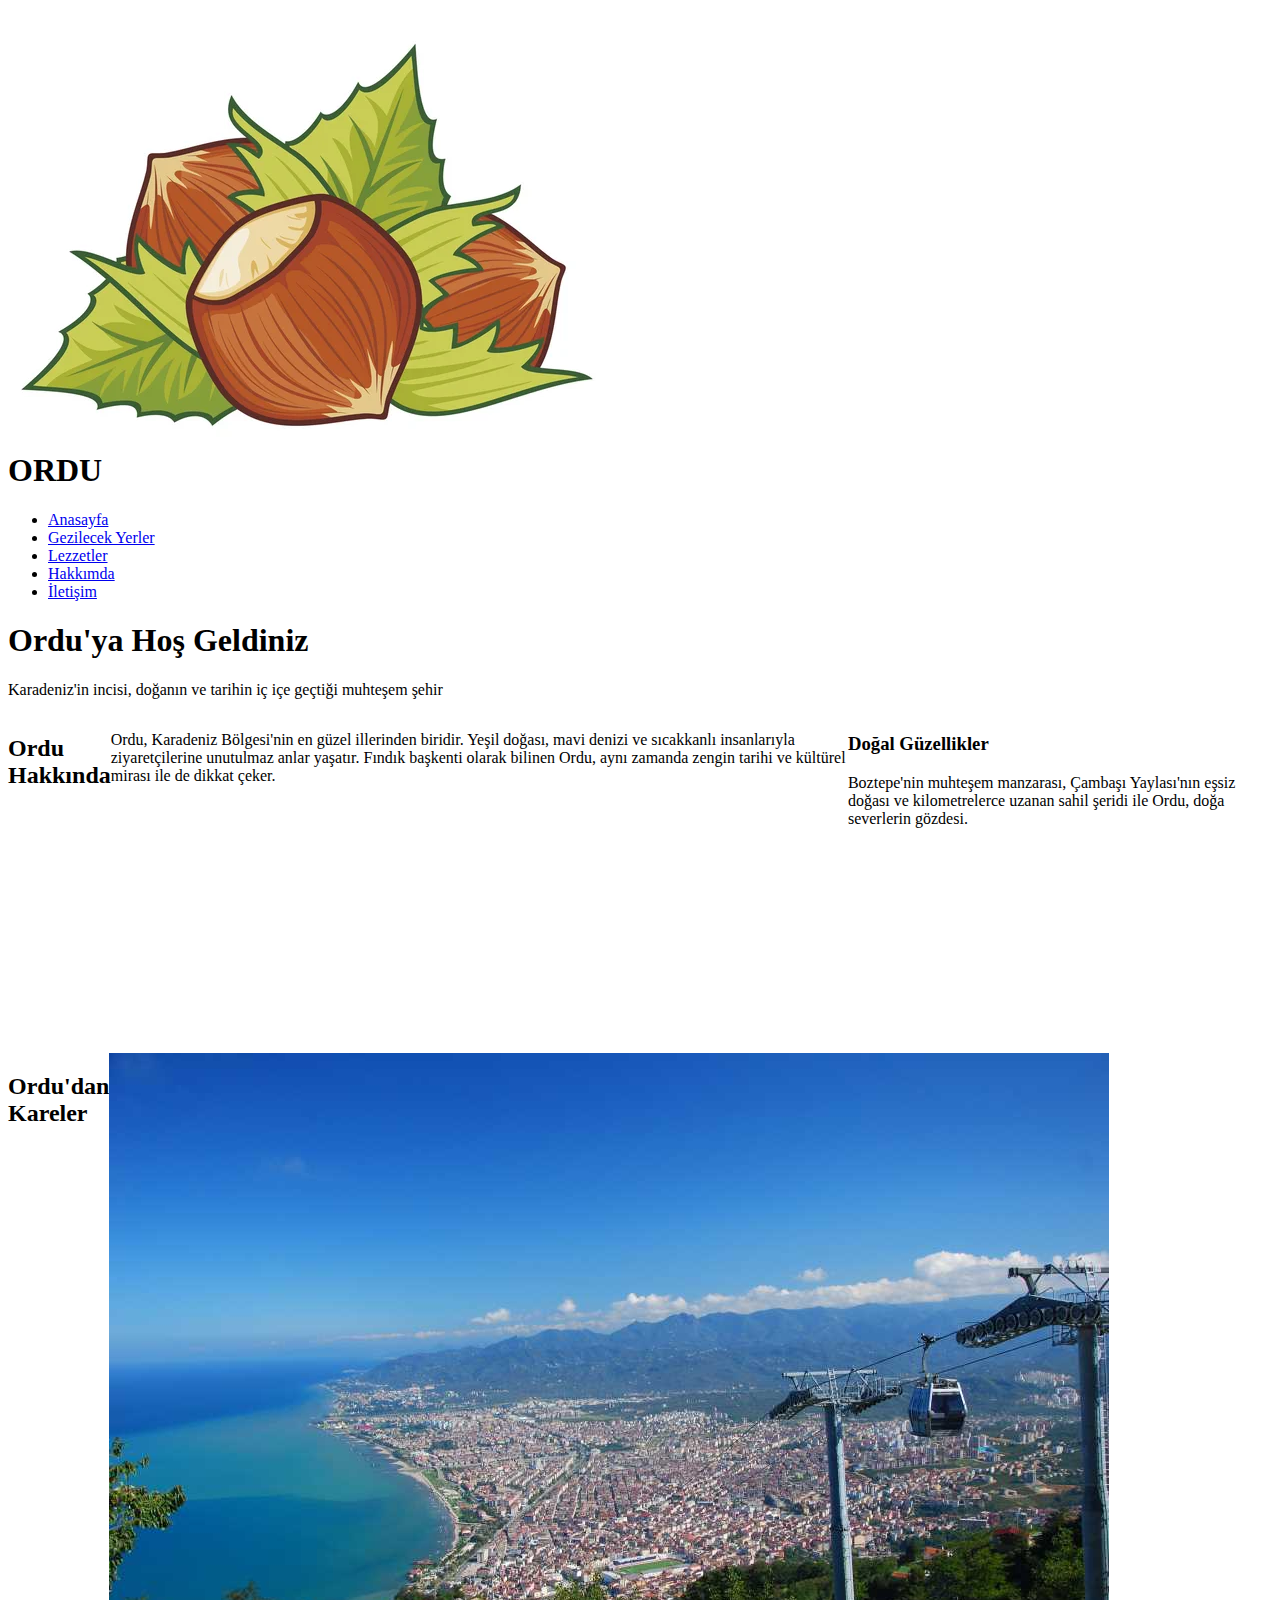
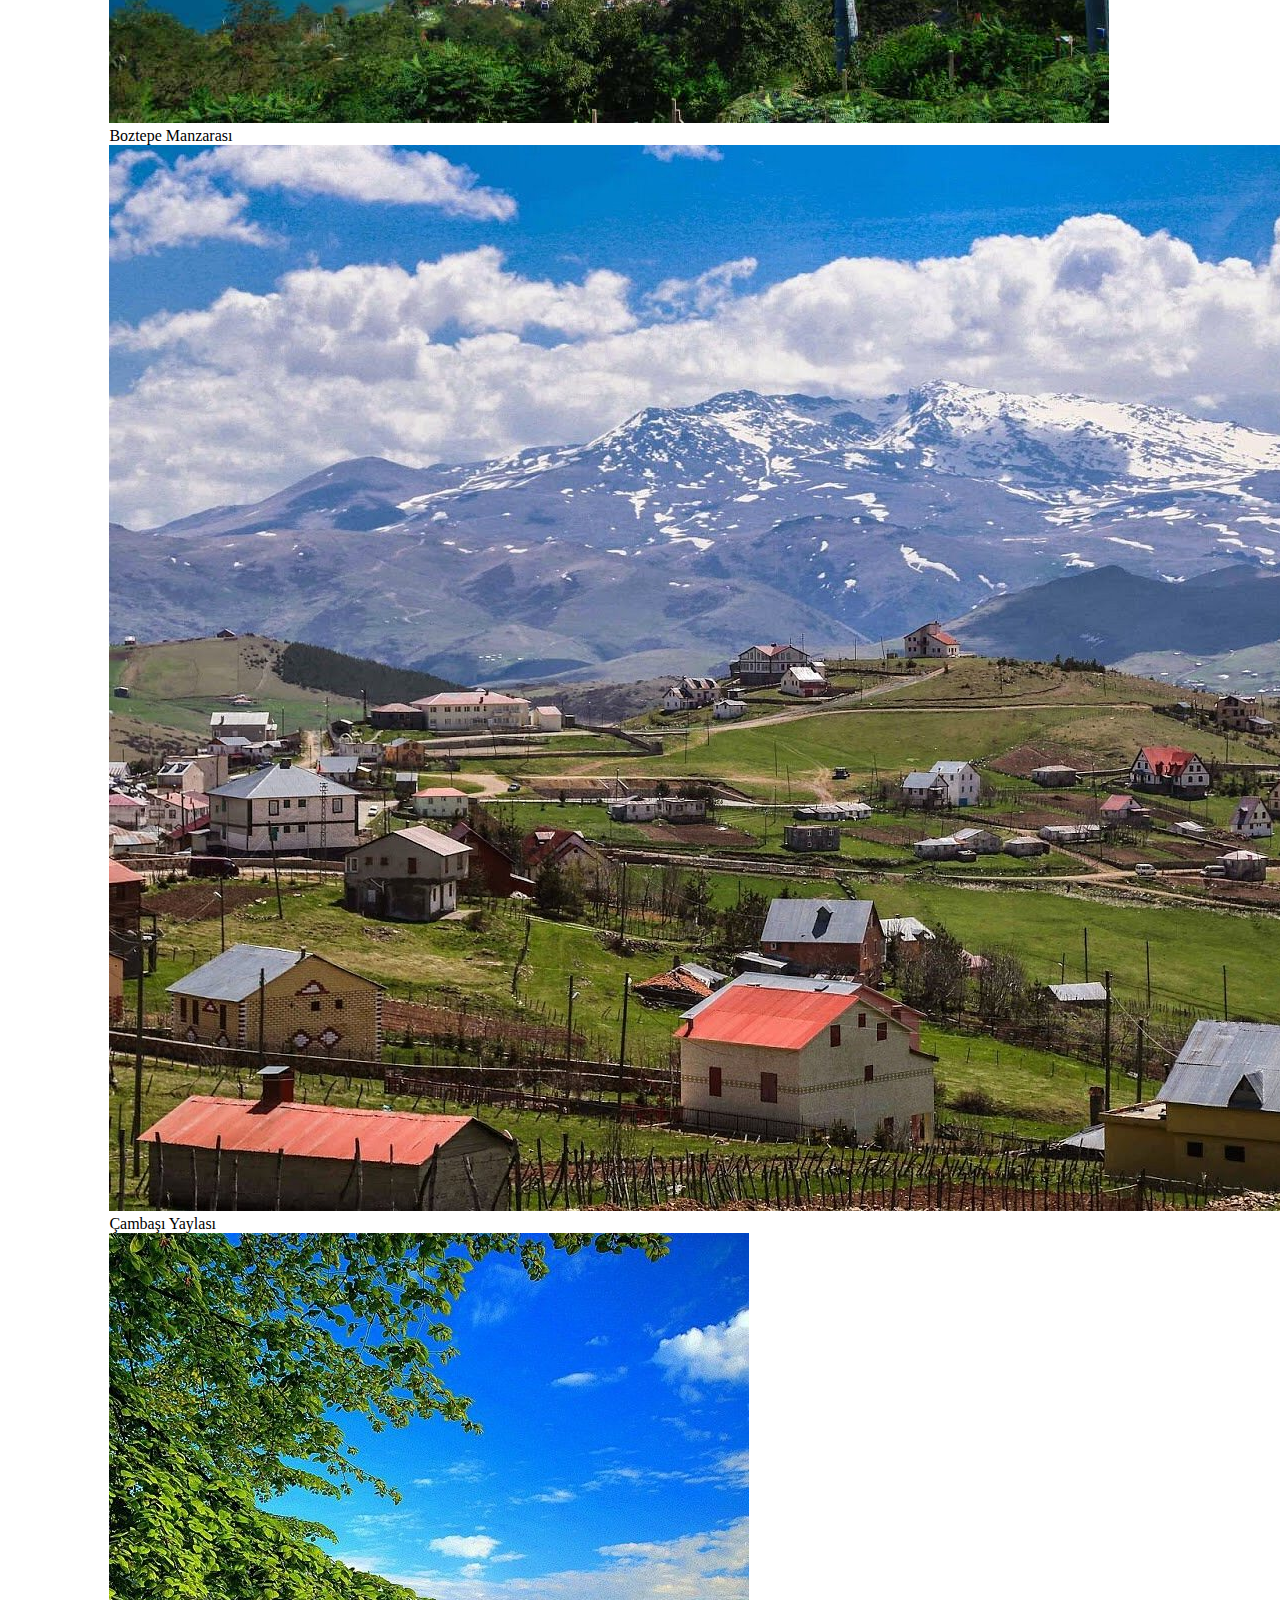
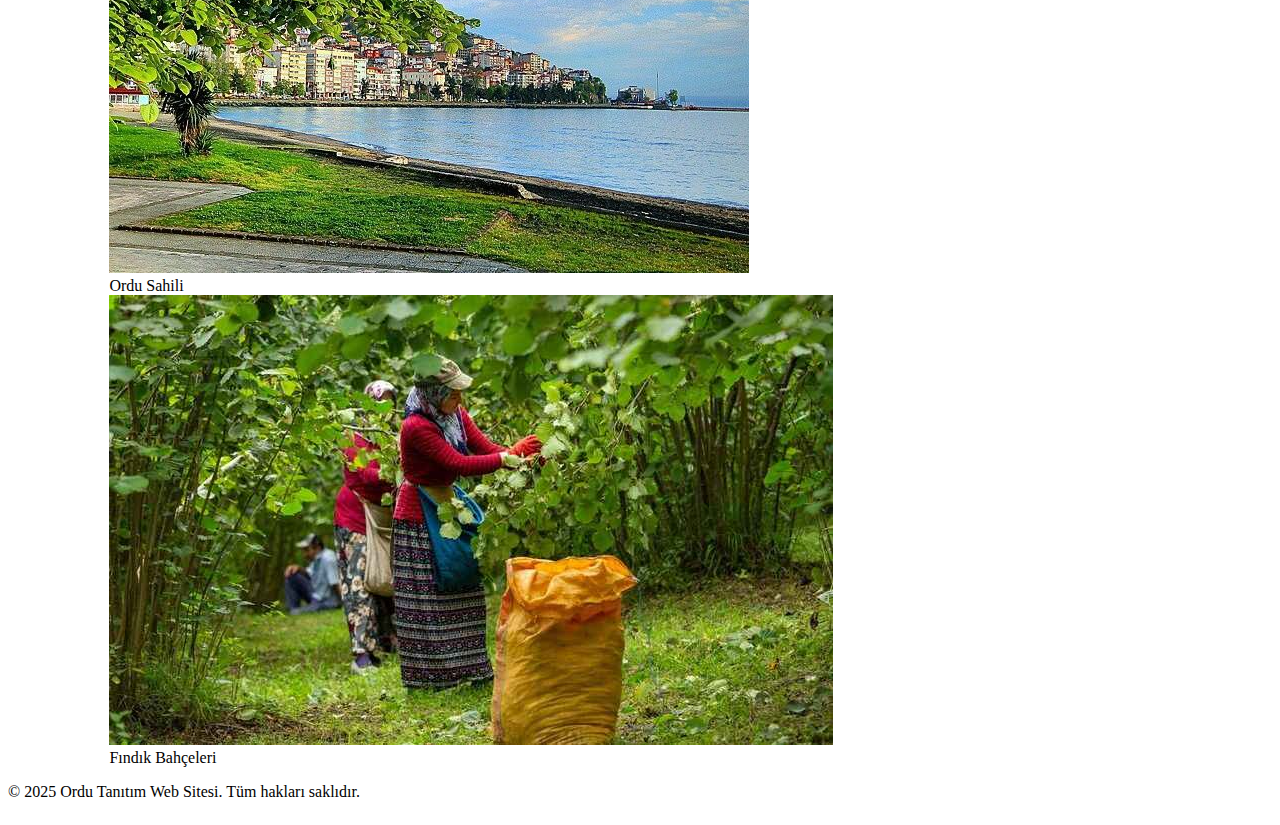
<file: index.html>
<!DOCTYPE html>
<html lang="tr">

<head>
    <meta charset="UTF-8">
    <meta name="viewport" content="width=device-width, initial-scale=1.0">
    <title>Ordu - Yeşilin ve Mavinin Buluştuğu Şehir</title>
    <link rel="stylesheet" href="css/styles.css">
</head>

<body>
    <nav class="navbar">
        <div class="nav-container">
            <h1 class="logo">
                <div class="logo-icon">
                    <img src="assets/cotanak.jpg" alt="Çotanak">
                </div>
                ORDU
            </h1>
            <ul class="nav-menu" id="navMenu">
                <li><a href="index.html" class="active">Anasayfa</a></li>
                <li><a href="gezilecek-yerler.html">Gezilecek Yerler</a></li>
                <li><a href="lezzetler.html">Lezzetler</a></li>
                <li><a href="hakkimda.html">Hakkımda</a></li>
                <li><a href="iletisim.html">İletişim</a></li>
            </ul>
            <div class="menu-toggle" id="menuToggle">
                <span></span>
                <span></span>
                <span></span>
            </div>
        </div>
    </nav>

    <section class="hero">
        <div class="hero-content">
            <h1>Ordu'ya Hoş Geldiniz</h1>
            <p>Karadeniz'in incisi, doğanın ve tarihin iç içe geçtiği muhteşem şehir</p>
        </div>
    </section>

    <section class="about-city">
        <div class="container">
            <h2>Ordu Hakkında</h2>
            <p>Ordu, Karadeniz Bölgesi'nin en güzel illerinden biridir. Yeşil doğası, mavi denizi ve sıcakkanlı
                insanlarıyla ziyaretçilerine unutulmaz anlar yaşatır. Fındık başkenti olarak bilinen Ordu, aynı zamanda
                zengin tarihi ve kültürel mirası ile de dikkat çeker.</p>

            <div class="info-cards">
                <div class="info-card">
                    <h3>Doğal Güzellikler</h3>
                    <p>Boztepe'nin muhteşem manzarası, Çambaşı Yaylası'nın eşsiz doğası ve kilometrelerce uzanan sahil
                        şeridi ile Ordu, doğa severlerin gözdesi.</p>
                </div>
                <div class="info-card">
                    <h3>Tarih ve Kültür</h3>
                    <p>Antik dönemlerden günümüze uzanan zengin bir tarihe sahip Ordu, Paşaoğlu Konağı ve Taşbaşı Kültür
                        Merkezi gibi önemli yapıları barındırır.</p>
                </div>
                <div class="info-card">
                    <h3>Gastronomi</h3>
                    <p>Hamsi, mısır ekmeği, karalahana çorbası ve tabii ki fındık... Ordu mutfağı, Karadeniz
                        lezzetlerinin en güzel örneklerini sunar.</p>
                </div>
            </div>
        </div>
    </section>

    <section class="gallery">
        <div class="container">
            <h2>Ordu'dan Kareler</h2>
            <div class="gallery-grid">
                <div class="gallery-item">
                    <img src="assets/boztepe.jpg" alt="Boztepe Manzarası">
                    <div class="gallery-caption">Boztepe Manzarası</div>
                </div>
                <div class="gallery-item">
                    <img src="assets/cambasi.jpg" alt="Çambaşı Yaylası">
                    <div class="gallery-caption">Çambaşı Yaylası</div>
                </div>
                <div class="gallery-item">
                    <img src="assets/ordu-sahil.jpg" alt="Ordu Sahili">
                    <div class="gallery-caption">Ordu Sahili</div>
                </div>
                <div class="gallery-item">
                    <img src="assets/findik-bahcesi.jpg" alt="Fındık Bahçeleri">
                    <div class="gallery-caption">Fındık Bahçeleri</div>
                </div>
            </div>
        </div>
    </section>

    <footer>
        <div class="container">
            <p>&copy; 2025 Ordu Tanıtım Web Sitesi. Tüm hakları saklıdır.</p>
        </div>
    </footer>

    <script src="scripts/script.js"></script>
</body>

</html>
</file>
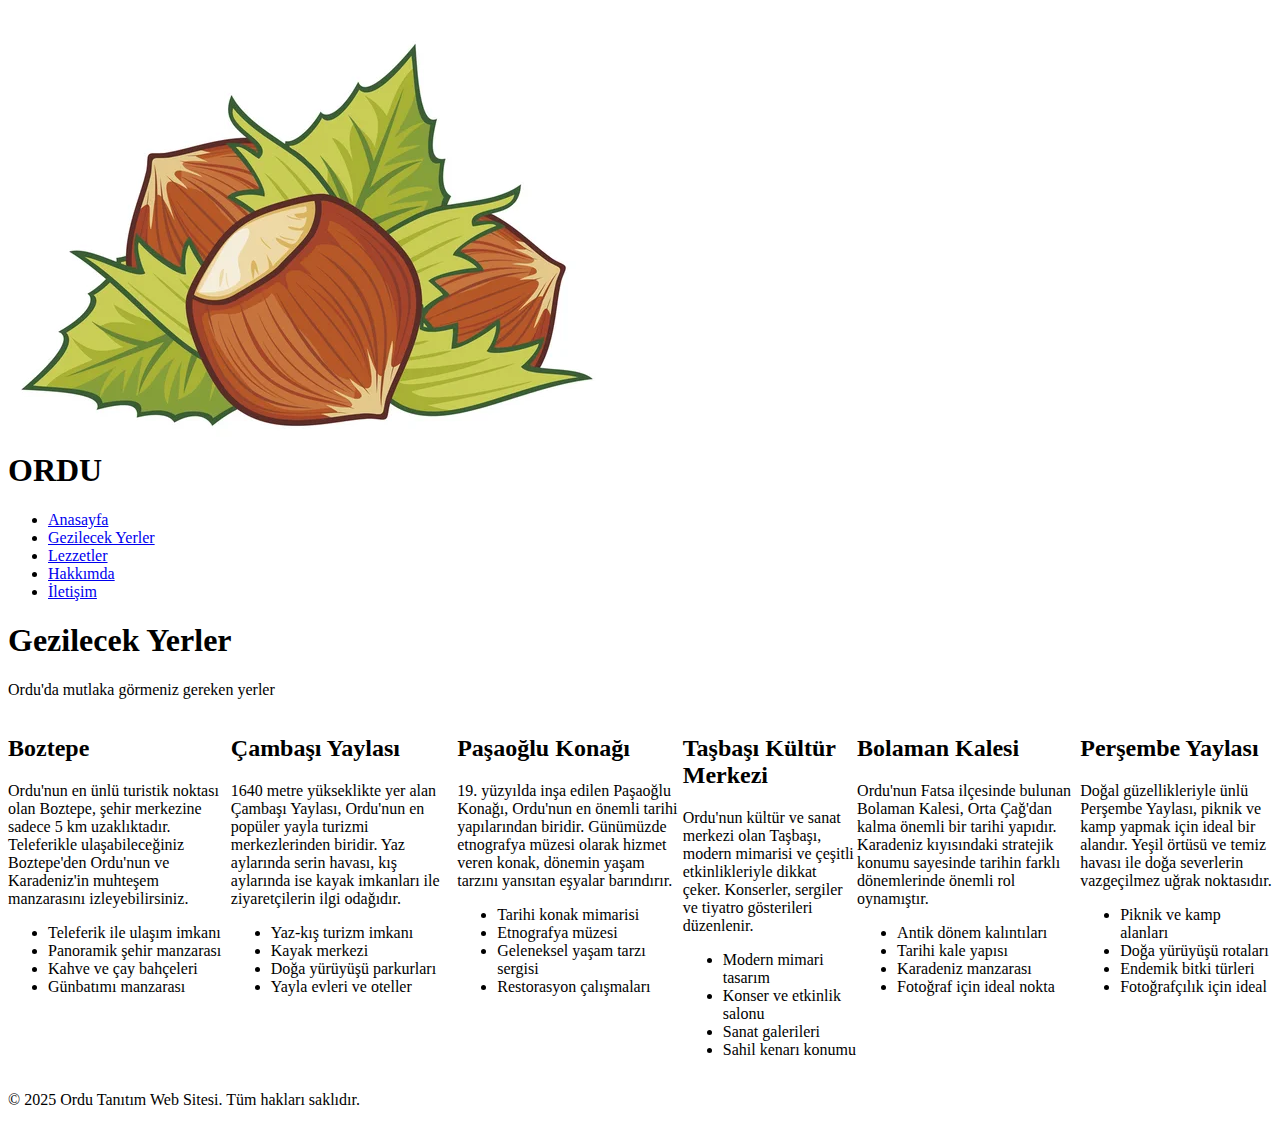
<file: gezilecek-yerler.html>
<!DOCTYPE html>
<html lang="tr">

<head>
    <meta charset="UTF-8">
    <meta name="viewport" content="width=device-width, initial-scale=1.0">
    <title>Gezilecek Yerler - Ordu</title>
    <link rel="stylesheet" href="css/styles.css">
</head>

<body>
    <nav class="navbar">
        <div class="nav-container">
            <h1 class="logo">
                <div class="logo-icon">
                    <img src="assets/cotanak.jpg" alt="Çotanak">
                </div>
                ORDU
            </h1>
            <ul class="nav-menu" id="navMenu">
                <li><a href="index.html">Anasayfa</a></li>
                <li><a href="gezilecek-yerler.html" class="active">Gezilecek Yerler</a></li>
                <li><a href="lezzetler.html">Lezzetler</a></li>
                <li><a href="hakkimda.html">Hakkımda</a></li>
                <li><a href="iletisim.html">İletişim</a></li>
            </ul>
            <div class="menu-toggle" id="menuToggle">
                <span></span>
                <span></span>
                <span></span>
            </div>
        </div>
    </nav>

    <section class="page-header">
        <h1>Gezilecek Yerler</h1>
        <p>Ordu'da mutlaka görmeniz gereken yerler</p>
    </section>

    <section class="places">
        <div class="container">
            <div class="place-card">
                <div class="place-header">
                    <h2>Boztepe</h2>
                </div>
                <div class="place-content">
                    <p>Ordu'nun en ünlü turistik noktası olan Boztepe, şehir merkezine sadece 5 km uzaklıktadır.
                        Teleferikle ulaşabileceğiniz Boztepe'den Ordu'nun ve Karadeniz'in muhteşem manzarasını
                        izleyebilirsiniz.</p>
                    <ul>
                        <li>Teleferik ile ulaşım imkanı</li>
                        <li>Panoramik şehir manzarası</li>
                        <li>Kahve ve çay bahçeleri</li>
                        <li>Günbatımı manzarası</li>
                    </ul>
                </div>
            </div>

            <div class="place-card">
                <div class="place-header">
                    <h2>Çambaşı Yaylası</h2>
                </div>
                <div class="place-content">
                    <p>1640 metre yükseklikte yer alan Çambaşı Yaylası, Ordu'nun en popüler yayla turizmi merkezlerinden
                        biridir. Yaz aylarında serin havası, kış aylarında ise kayak imkanları ile ziyaretçilerin ilgi
                        odağıdır.</p>
                    <ul>
                        <li>Yaz-kış turizm imkanı</li>
                        <li>Kayak merkezi</li>
                        <li>Doğa yürüyüşü parkurları</li>
                        <li>Yayla evleri ve oteller</li>
                    </ul>
                </div>
            </div>

            <div class="place-card">
                <div class="place-header">
                    <h2>Paşaoğlu Konağı</h2>
                </div>
                <div class="place-content">
                    <p>19. yüzyılda inşa edilen Paşaoğlu Konağı, Ordu'nun en önemli tarihi yapılarından biridir.
                        Günümüzde etnografya müzesi olarak hizmet veren konak, dönemin yaşam tarzını yansıtan eşyalar
                        barındırır.</p>
                    <ul>
                        <li>Tarihi konak mimarisi</li>
                        <li>Etnografya müzesi</li>
                        <li>Geleneksel yaşam tarzı sergisi</li>
                        <li>Restorasyon çalışmaları</li>
                    </ul>
                </div>
            </div>

            <div class="place-card">
                <div class="place-header">
                    <h2>Taşbaşı Kültür Merkezi</h2>
                </div>
                <div class="place-content">
                    <p>Ordu'nun kültür ve sanat merkezi olan Taşbaşı, modern mimarisi ve çeşitli etkinlikleriyle dikkat
                        çeker. Konserler, sergiler ve tiyatro gösterileri düzenlenir.</p>
                    <ul>
                        <li>Modern mimari tasarım</li>
                        <li>Konser ve etkinlik salonu</li>
                        <li>Sanat galerileri</li>
                        <li>Sahil kenarı konumu</li>
                    </ul>
                </div>
            </div>

            <div class="place-card">
                <div class="place-header">
                    <h2>Bolaman Kalesi</h2>
                </div>
                <div class="place-content">
                    <p>Ordu'nun Fatsa ilçesinde bulunan Bolaman Kalesi, Orta Çağ'dan kalma önemli bir tarihi yapıdır.
                        Karadeniz kıyısındaki stratejik konumu sayesinde tarihin farklı dönemlerinde önemli rol
                        oynamıştır.</p>
                    <ul>
                        <li>Antik dönem kalıntıları</li>
                        <li>Tarihi kale yapısı</li>
                        <li>Karadeniz manzarası</li>
                        <li>Fotoğraf için ideal nokta</li>
                    </ul>
                </div>
            </div>

            <div class="place-card">
                <div class="place-header">
                    <h2>Perşembe Yaylası</h2>
                </div>
                <div class="place-content">
                    <p>Doğal güzellikleriyle ünlü Perşembe Yaylası, piknik ve kamp yapmak için ideal bir alandır. Yeşil
                        örtüsü ve temiz havası ile doğa severlerin vazgeçilmez uğrak noktasıdır.</p>
                    <ul>
                        <li>Piknik ve kamp alanları</li>
                        <li>Doğa yürüyüşü rotaları</li>
                        <li>Endemik bitki türleri</li>
                        <li>Fotoğrafçılık için ideal</li>
                    </ul>
                </div>
            </div>
        </div>
    </section>

    <footer>
        <div class="container">
            <p>&copy; 2025 Ordu Tanıtım Web Sitesi. Tüm hakları saklıdır.</p>
        </div>
    </footer>

    <script src="scripts/script.js"></script>
</body>

</html>
</file>
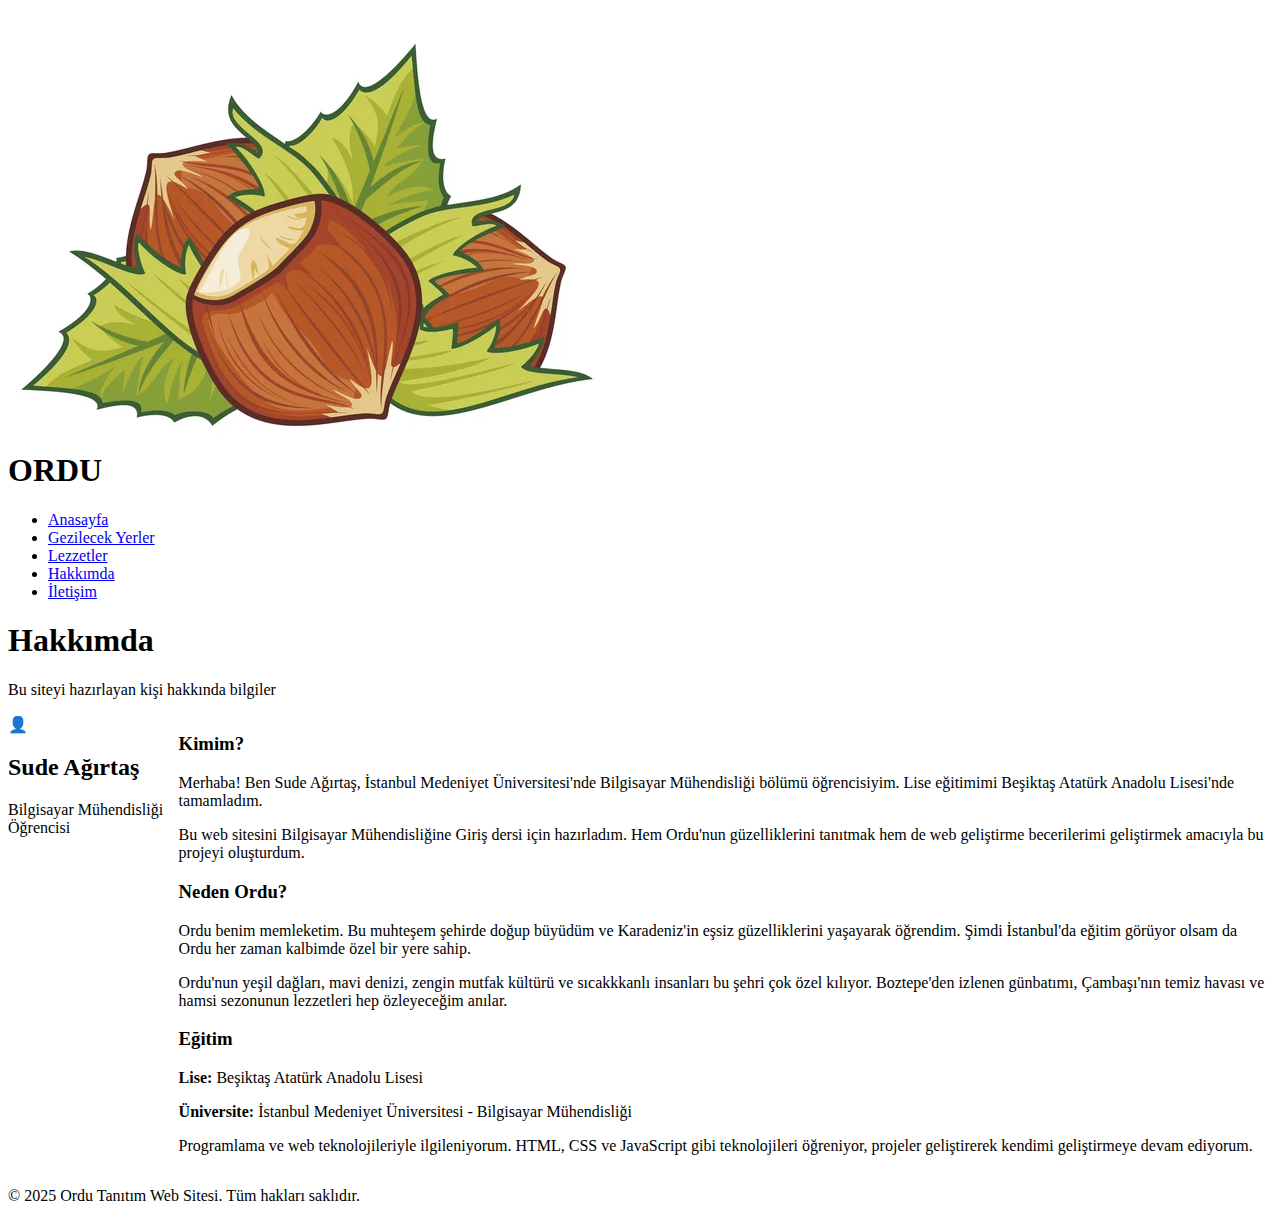
<file: hakkimda.html>
<!DOCTYPE html>
<html lang="tr">

<head>
    <meta charset="UTF-8">
    <meta name="viewport" content="width=device-width, initial-scale=1.0">
    <title>Hakkımda - Ordu</title>
    <link rel="stylesheet" href="css/styles.css">
</head>

<body>
    <nav class="navbar">
        <div class="nav-container">
            <h1 class="logo">
                <div class="logo-icon">
                    <img src="assets/cotanak.jpg" alt="Çotanak">
                </div>
                ORDU
            </h1>
            <ul class="nav-menu" id="navMenu">
                <li><a href="index.html">Anasayfa</a></li>
                <li><a href="gezilecek-yerler.html">Gezilecek Yerler</a></li>
                <li><a href="lezzetler.html">Lezzetler</a></li>
                <li><a href="hakkimda.html" class="active">Hakkımda</a></li>
                <li><a href="iletisim.html">İletişim</a></li>
            </ul>
            <div class="menu-toggle" id="menuToggle">
                <span></span>
                <span></span>
                <span></span>
            </div>
        </div>
    </nav>

    <section class="page-header">
        <h1>Hakkımda</h1>
        <p>Bu siteyi hazırlayan kişi hakkında bilgiler</p>
    </section>

    <section class="about-me">
        <div class="container">
            <div class="profile-section">
                <div class="profile-placeholder">
                    <div class="profile-icon">👤</div>
                </div>
                <div class="profile-info">
                    <h2>Sude Ağırtaş</h2>
                    <p class="subtitle">Bilgisayar Mühendisliği Öğrencisi</p>
                </div>
            </div>

            <div class="about-content">
                <div class="about-card">
                    <h3>Kimim?</h3>
                    <p>Merhaba! Ben Sude Ağırtaş, İstanbul Medeniyet Üniversitesi'nde Bilgisayar Mühendisliği bölümü
                        öğrencisiyim. Lise eğitimimi Beşiktaş Atatürk Anadolu Lisesi'nde tamamladım.</p>
                    <p>Bu web sitesini Bilgisayar Mühendisliğine Giriş dersi için hazırladım. Hem Ordu'nun
                        güzelliklerini tanıtmak hem de web geliştirme becerilerimi geliştirmek amacıyla bu projeyi
                        oluşturdum.</p>
                </div>

                <div class="about-card">
                    <h3>Neden Ordu?</h3>
                    <p>Ordu benim memleketim. Bu muhteşem şehirde doğup büyüdüm ve Karadeniz'in eşsiz güzelliklerini
                        yaşayarak öğrendim. Şimdi İstanbul'da eğitim görüyor olsam da Ordu her zaman kalbimde özel bir
                        yere sahip.</p>
                    <p>Ordu'nun yeşil dağları, mavi denizi, zengin mutfak kültürü ve sıcakkkanlı insanları bu şehri çok
                        özel kılıyor. Boztepe'den izlenen günbatımı, Çambaşı'nın temiz havası ve hamsi sezonunun
                        lezzetleri hep özleyeceğim anılar.</p>
                </div>

                <div class="about-card">
                    <h3>Eğitim</h3>
                    <p><strong>Lise:</strong> Beşiktaş Atatürk Anadolu Lisesi</p>
                    <p><strong>Üniversite:</strong> İstanbul Medeniyet Üniversitesi - Bilgisayar Mühendisliği</p>
                    <p>Programlama ve web teknolojileriyle ilgileniyorum. HTML, CSS ve JavaScript gibi teknolojileri
                        öğreniyor, projeler geliştirerek kendimi geliştirmeye devam ediyorum.</p>
                </div>
            </div>
        </div>
    </section>

    <footer>
        <div class="container">
            <p>&copy; 2025 Ordu Tanıtım Web Sitesi. Tüm hakları saklıdır.</p>
        </div>
    </footer>

    <script src="scripts/script.js"></script>
</body>

</html>
</file>
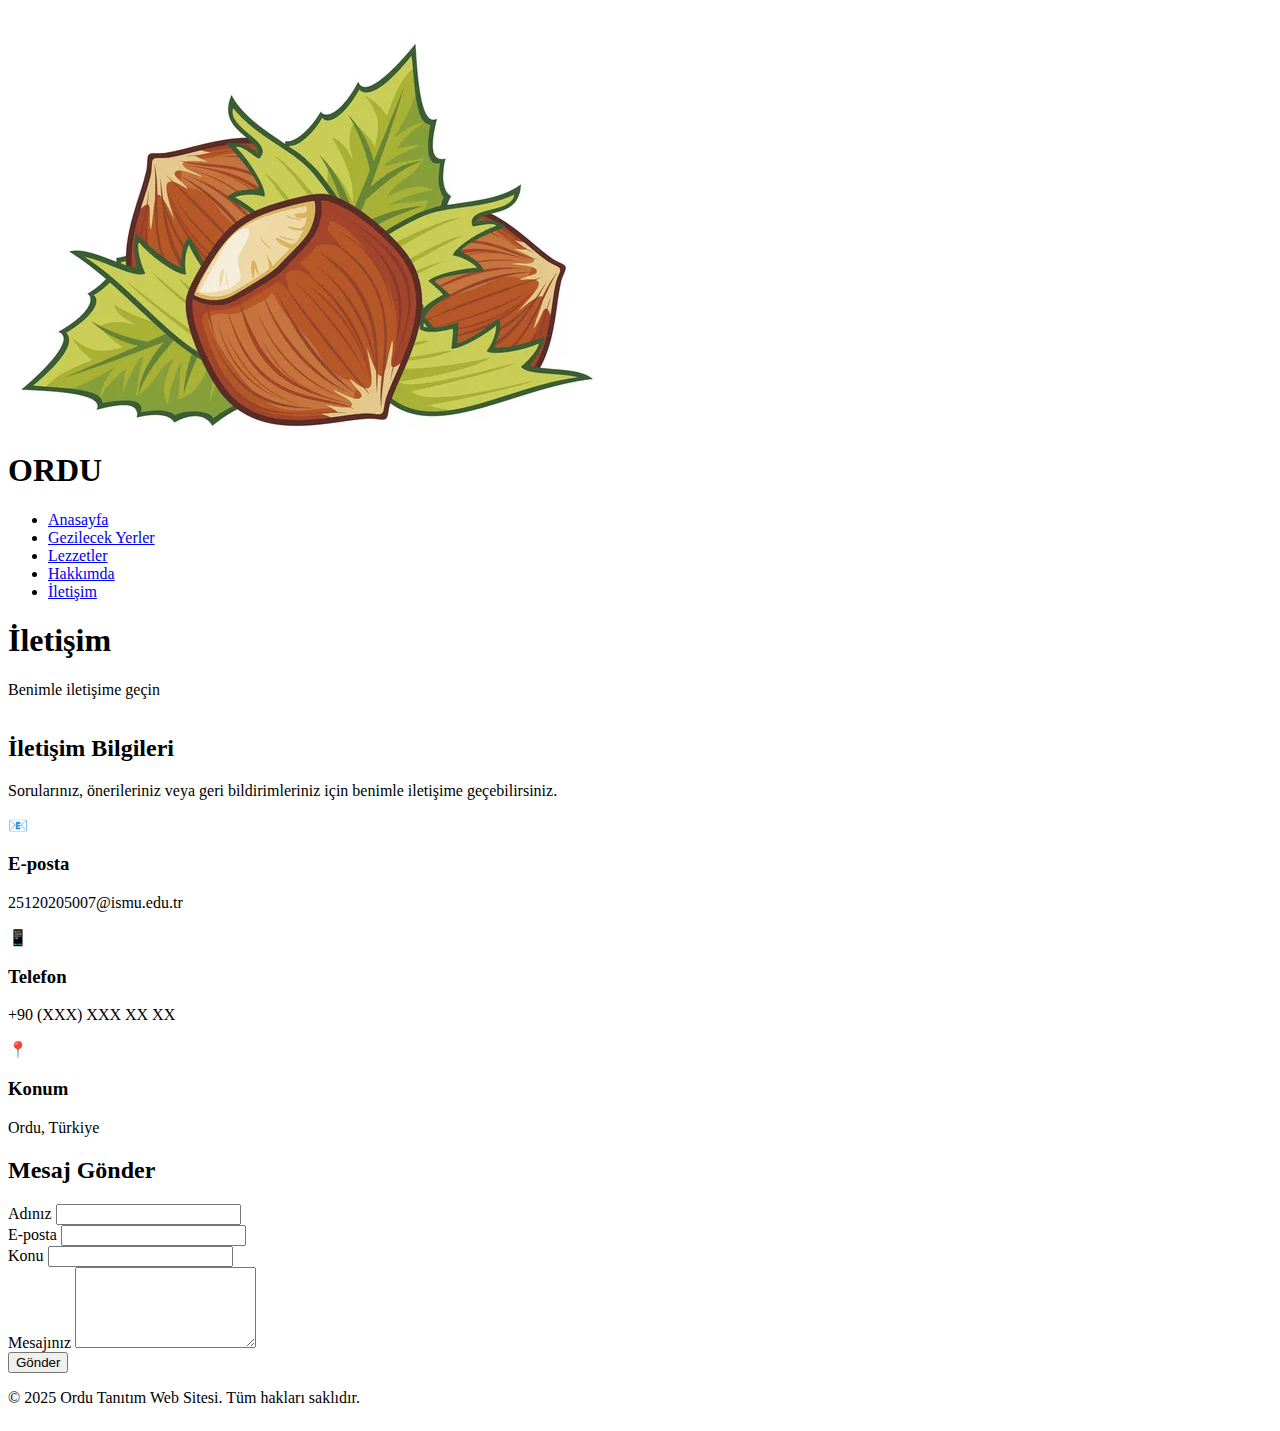
<file: iletisim.html>
<!DOCTYPE html>
<html lang="tr">

<head>
    <meta charset="UTF-8">
    <meta name="viewport" content="width=device-width, initial-scale=1.0">
    <title>İletişim - Ordu</title>
    <link rel="stylesheet" href="css/styles.css">
</head>

<body>
    <nav class="navbar">
        <div class="nav-container">
            <h1 class="logo">
                <div class="logo-icon">
                    <img src="assets/cotanak.jpg" alt="Çotanak">
                </div>
                ORDU
            </h1>
            <ul class="nav-menu" id="navMenu">
                <li><a href="index.html">Anasayfa</a></li>
                <li><a href="gezilecek-yerler.html">Gezilecek Yerler</a></li>
                <li><a href="lezzetler.html">Lezzetler</a></li>
                <li><a href="hakkimda.html">Hakkımda</a></li>
                <li><a href="iletisim.html" class="active">İletişim</a></li>
            </ul>
            <div class="menu-toggle" id="menuToggle">
                <span></span>
                <span></span>
                <span></span>
            </div>
        </div>
    </nav>

    <section class="page-header">
        <h1>İletişim</h1>
        <p>Benimle iletişime geçin</p>
    </section>

    <section class="contact-section">
        <div class="container">
            <div class="contact-grid">
                <div class="contact-info">
                    <h2>İletişim Bilgileri</h2>
                    <p>Sorularınız, önerileriniz veya geri bildirimleriniz için benimle iletişime geçebilirsiniz.</p>

                    <div class="contact-item">
                        <div class="contact-icon">📧</div>
                        <div class="contact-details">
                            <h3>E-posta</h3>
                            <p>25120205007@ismu.edu.tr</p>
                        </div>
                    </div>

                    <div class="contact-item">
                        <div class="contact-icon">📱</div>
                        <div class="contact-details">
                            <h3>Telefon</h3>
                            <p>+90 (XXX) XXX XX XX</p>
                        </div>
                    </div>

                    <div class="contact-item">
                        <div class="contact-icon">📍</div>
                        <div class="contact-details">
                            <h3>Konum</h3>
                            <p>Ordu, Türkiye</p>
                        </div>
                    </div>
                </div>

                <div class="contact-form-wrapper">
                    <h2>Mesaj Gönder</h2>
                    <form class="contact-form" id="contactForm">
                        <div class="form-group">
                            <label for="name">Adınız</label>
                            <input type="text" id="name" name="name" required>
                        </div>

                        <div class="form-group">
                            <label for="email">E-posta</label>
                            <input type="email" id="email" name="email" required>
                        </div>

                        <div class="form-group">
                            <label for="subject">Konu</label>
                            <input type="text" id="subject" name="subject" required>
                        </div>

                        <div class="form-group">
                            <label for="message">Mesajınız</label>
                            <textarea id="message" name="message" rows="5" required></textarea>
                        </div>

                        <button type="submit" class="submit-btn">Gönder</button>
                    </form>
                    <div id="formMessage" class="form-message"></div>
                </div>
            </div>
        </div>
    </section>

    <footer>
        <div class="container">
            <p>&copy; 2025 Ordu Tanıtım Web Sitesi. Tüm hakları saklıdır.</p>
        </div>
    </footer>

    <script src="scripts/script.js"></script>
</body>

</html>
</file>
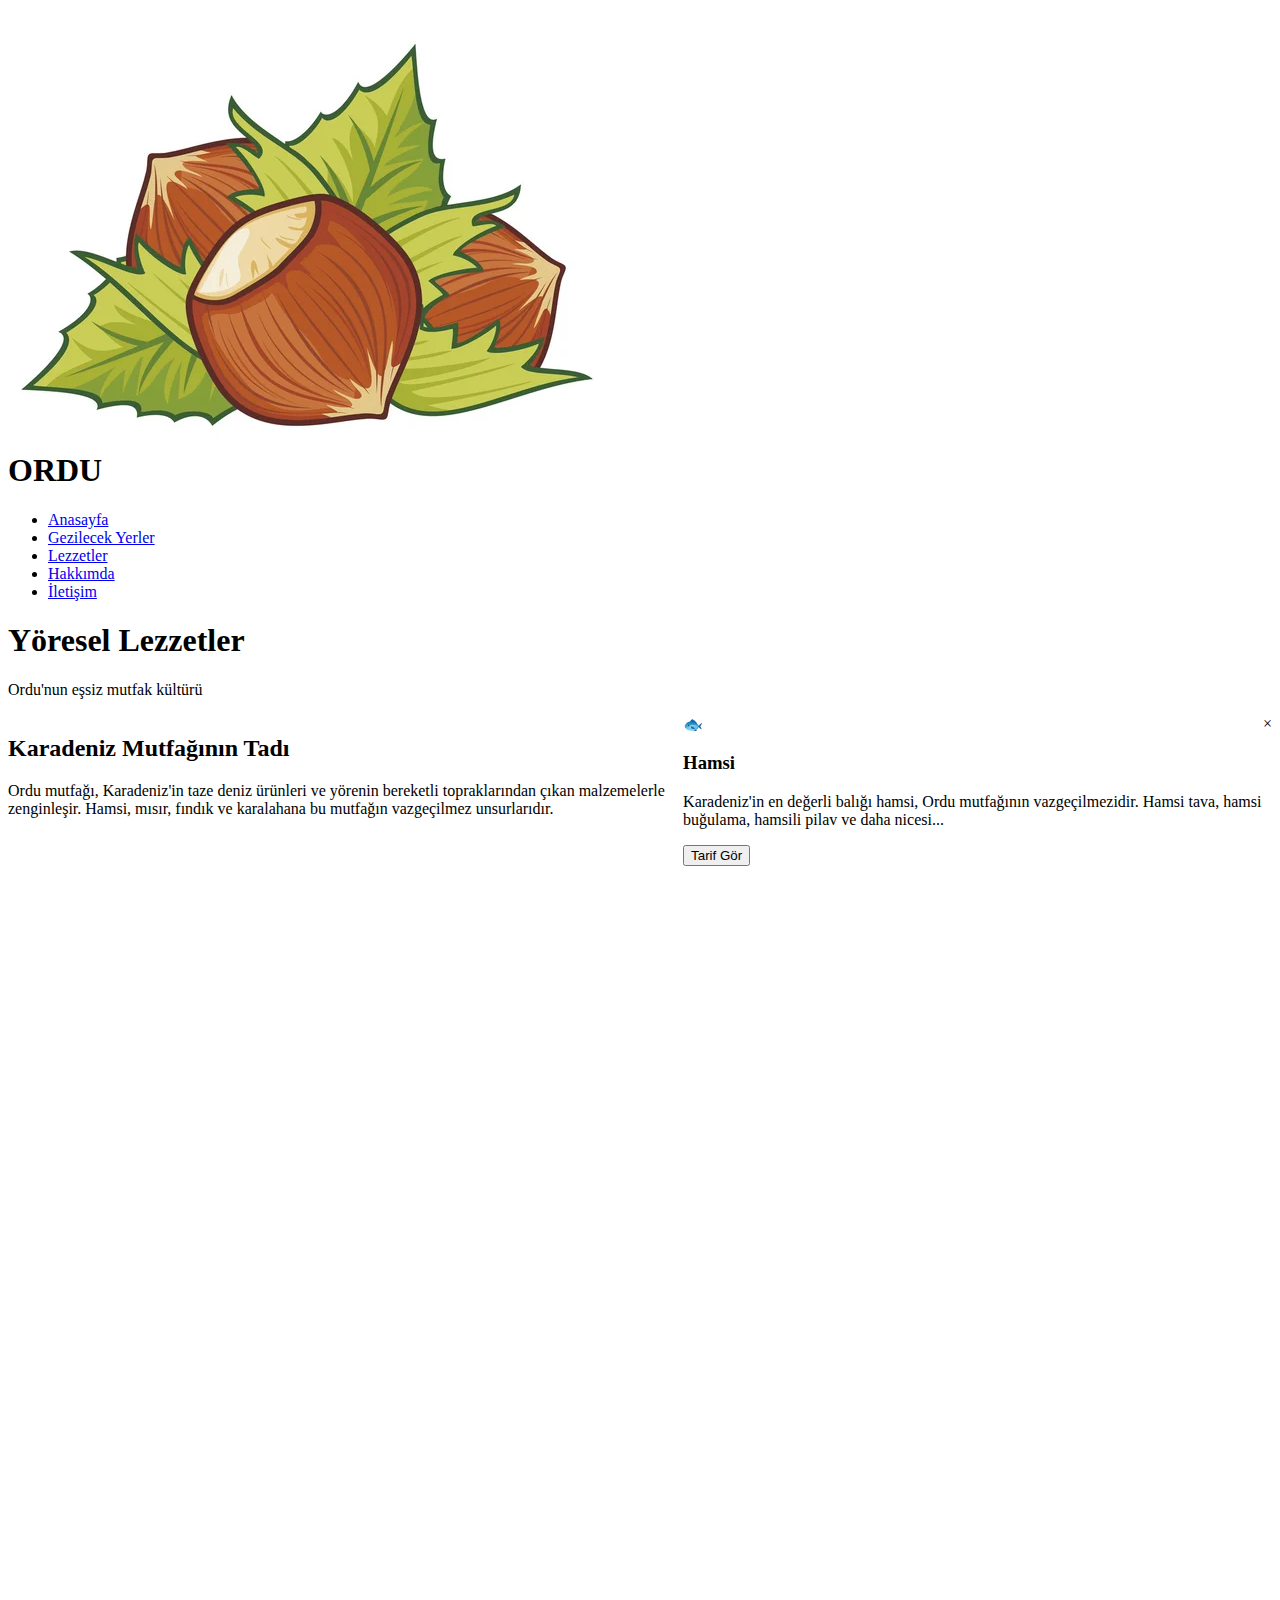
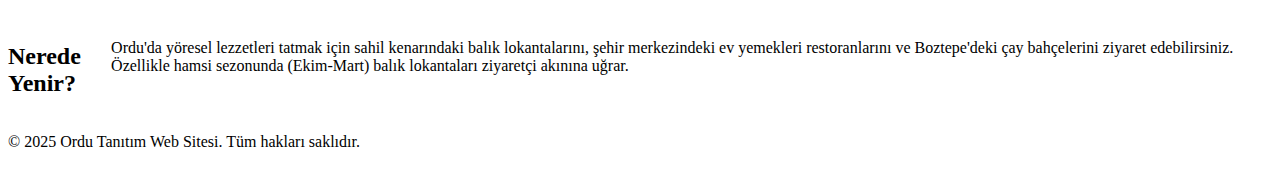
<file: lezzetler.html>
<!DOCTYPE html>
<html lang="tr">

<head>
    <meta charset="UTF-8">
    <meta name="viewport" content="width=device-width, initial-scale=1.0">
    <title>Yöresel Lezzetler - Ordu</title>
    <link rel="stylesheet" href="css/styles.css">
</head>

<body>
    <nav class="navbar">
        <div class="nav-container">
            <h1 class="logo">
                <div class="logo-icon">
                    <img src="assets/cotanak.jpg" alt="Çotanak">
                </div>
                ORDU
            </h1>
            <ul class="nav-menu" id="navMenu">
                <li><a href="index.html">Anasayfa</a></li>
                <li><a href="gezilecek-yerler.html">Gezilecek Yerler</a></li>
                <li><a href="lezzetler.html" class="active">Lezzetler</a></li>
                <li><a href="hakkimda.html">Hakkımda</a></li>
                <li><a href="iletisim.html">İletişim</a></li>
            </ul>
            <div class="menu-toggle" id="menuToggle">
                <span></span>
                <span></span>
                <span></span>
            </div>
        </div>
    </nav>

    <section class="page-header">
        <h1>Yöresel Lezzetler</h1>
        <p>Ordu'nun eşsiz mutfak kültürü</p>
    </section>

    <section class="food-section">
        <div class="container">
            <div class="food-intro">
                <h2>Karadeniz Mutfağının Tadı</h2>
                <p>Ordu mutfağı, Karadeniz'in taze deniz ürünleri ve yörenin bereketli topraklarından çıkan malzemelerle
                    zenginleşir. Hamsi, mısır, fındık ve karalahana bu mutfağın vazgeçilmez unsurlarıdır.</p>
            </div>

            <div class="food-grid">
                <div class="food-card">
                    <div class="food-icon">🐟</div>
                    <h3>Hamsi</h3>
                    <p>Karadeniz'in en değerli balığı hamsi, Ordu mutfağının vazgeçilmezidir. Hamsi tava, hamsi
                        buğulama, hamsili pilav ve daha nicesi...</p>
                    <button class="recipe-btn" onclick="showRecipe('hamsi')">Tarif Gör</button>
                </div>

                <div class="food-card">
                    <div class="food-icon">🌽</div>
                    <h3>Mısır Ekmeği</h3>
                    <p>Karadeniz sofrasının baş tacı mısır ekmeği, hamsi ile mükemmel bir uyum sergiler. Geleneksel
                        yöntemlerle yapılan bu ekmek, her öğünde masada yerini alır.</p>
                    <button class="recipe-btn" onclick="showRecipe('misir')">Tarif Gör</button>
                </div>

                <div class="food-card">
                    <div class="food-icon">🥗</div>
                    <h3>Karalahana Sarması</h3>
                    <p>Karadeniz'e özgü karalahana ile yapılan sarma, özellikle kış aylarında tercih edilen bir
                        lezzettir. İçine konulan pirinç ve baharatlarla mükemmel bir tat oluşur.</p>
                    <button class="recipe-btn" onclick="showRecipe('lahana')">Tarif Gör</button>
                </div>

                <div class="food-card">
                    <div class="food-icon">🥘</div>
                    <h3>Karalahana Çorbası</h3>
                    <p>Kış aylarının vazgeçilmez çorbası, karalahana ile hazırlanır. Besleyici ve doyurucu bu çorba,
                        soğuk havalarda ısınmanın en güzel yoludur.</p>
                    <button class="recipe-btn" onclick="showRecipe('corba')">Tarif Gör</button>
                </div>

                <div class="food-card">
                    <div class="food-icon">🌰</div>
                    <h3>Fındık</h3>
                    <p>Ordu, Türkiye'nin fındık başkentidir. Taze fındık, fındık ezmesi, fındık şekeri gibi ürünler
                        yörenin en önemli ihracat kalemlerinden biridir.</p>
                    <button class="recipe-btn" onclick="showRecipe('findik')">Tarif Gör</button>
                </div>

                <div class="food-card">
                    <div class="food-icon">🥧</div>
                    <h3>Muhlama</h3>
                    <p>Yayla mutfağının en özel lezzeti muhlama, peynir ve mısır unu ile hazırlanır. Özellikle Çambaşı
                        Yaylası'nda taze taze tadabileceğiniz bu yemeği mutlaka deneyin.</p>
                    <button class="recipe-btn" onclick="showRecipe('muhlama')">Tarif Gör</button>
                </div>
            </div>

            <div class="recipe-modal" id="recipeModal">
                <div class="recipe-content">
                    <span class="close-modal" onclick="closeRecipe()">&times;</span>
                    <h2 id="recipeTitle"></h2>
                    <div id="recipeText"></div>
                </div>
            </div>
        </div>
    </section>

    <section class="food-tip">
        <div class="container">
            <h2>Nerede Yenir?</h2>
            <p>Ordu'da yöresel lezzetleri tatmak için sahil kenarındaki balık lokantalarını, şehir merkezindeki ev
                yemekleri restoranlarını ve Boztepe'deki çay bahçelerini ziyaret edebilirsiniz. Özellikle hamsi
                sezonunda (Ekim-Mart) balık lokantaları ziyaretçi akınına uğrar.</p>
        </div>
    </section>

    <footer>
        <div class="container">
            <p>&copy; 2025 Ordu Tanıtım Web Sitesi. Tüm hakları saklıdır.</p>
        </div>
    </footer>

    <script src="scripts/script.js"></script>
</body>

</html>
</file>
<file: css/styles.css>
.container{
    width: 100%;
    display: flex;
    flex-direction: row;
}
.card{
    display: flex;
    justify-content: center;
    align-items: center;
    flex-direction: column;
    border: 1px solid black;
    border-radius: 5px;
    margin: 10px;
    text-align: center;
    padding: 10px;
    background-color: aliceblue;
} 
.button{
    background-color: blue;
    color: white;
    border: none;
    padding: 10px 20px;
    border-radius: 5px;
    cursor: pointer;
}
</file>
